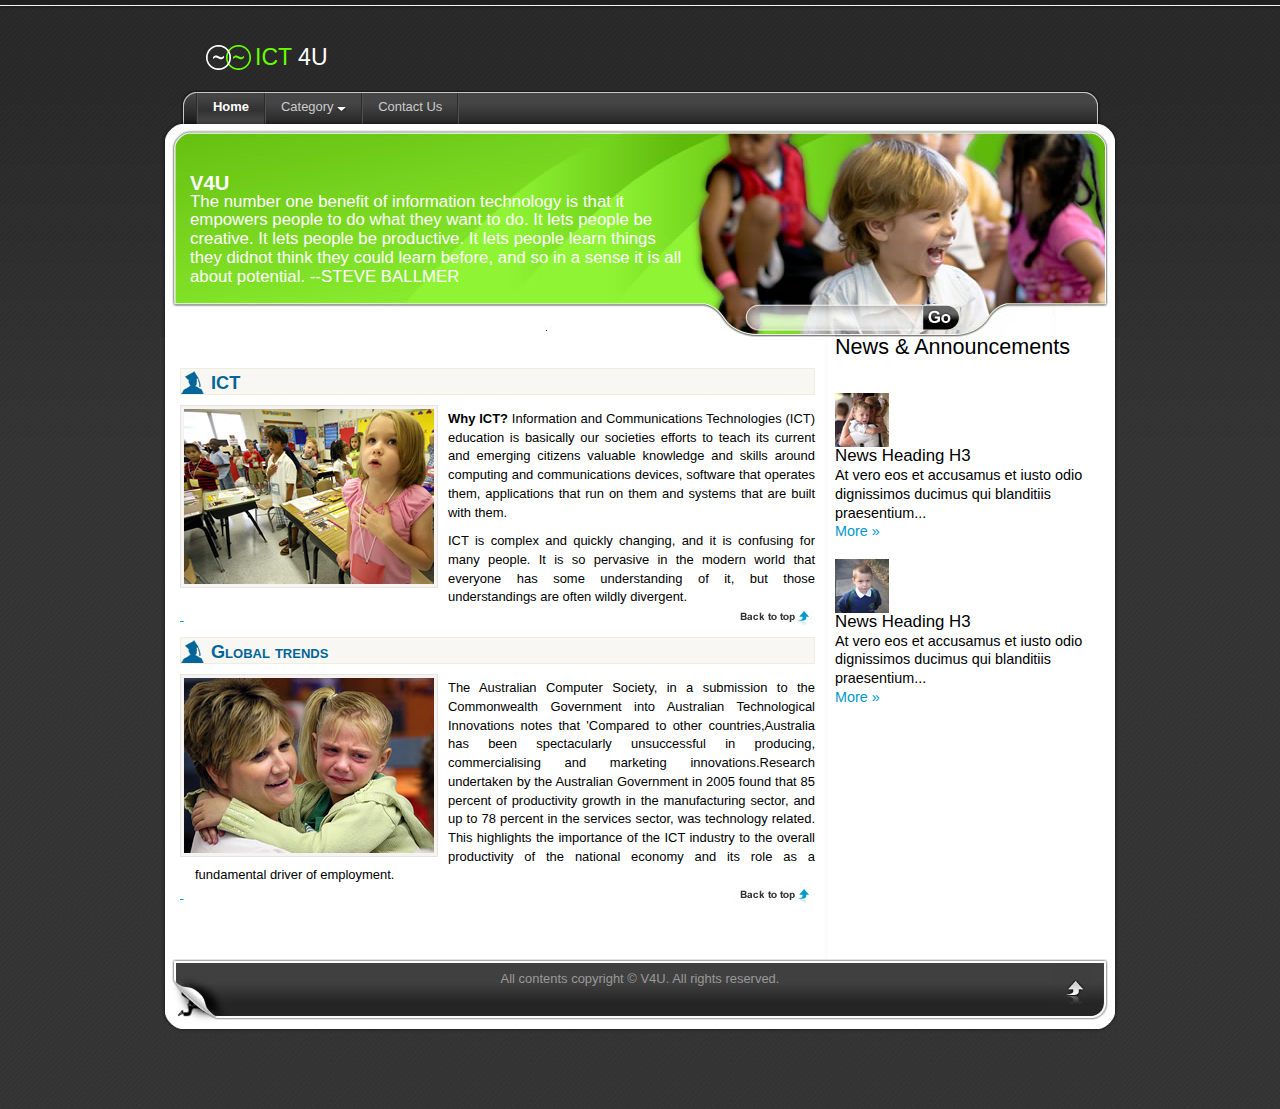
<file: index.html>
<head>
<title>V4U</title>
<meta http-equiv="content-type" content="text/html; charset=UTF-8" />
<link rel="stylesheet" href="css/style.css" type="text/css" />
<script type="text/javascript" src="js/mootools-release-1.11.js"></script>
<script src="js/dropDownMenu.js" type="text/javascript"></script>
<!--[if IE 7]><style>#dropdownMenu li ul ul {margin-left: 100px;}</style><![endif]-->
</head>
<body>
<div id="container">
  <div id="wrapper">
    <div id="top">
      <div class="logo"><a href="#"><span>ICT</span> 4U</a></div>
      
    </div>
    <ul id="nav">
      <li class="left">&nbsp;</li>
      <li><a class="active" href="#">Home</a></li>
      <li> <a href="#">Category <img src="images/nav_bullet.jpg" alt="" /></a>
        <ul>
          <li><a href="Students.html">Students</a></li>
          <li><a href="Parents.html">Parents</a></li>
          <li><a href="Faculty.html">Faculty</a></li>
          <li><a href="Career advisors.html">Career advisors</a></li>
        </ul>
      </li>
      <li><a href="Contact us.html">Contact Us</a></li>
      <li class="sep">&nbsp;</li>
      <li class="right">&nbsp;</li>
    </ul>
    <div id="header">
      <div class="intro">
        <h2>V4U</h2>
        <h3>The number one benefit of information technology is that it empowers people to do what they want to do. It lets people be creative. It lets people be productive. It lets people learn things they didnot think they could learn before, and so in a sense it is all about potential.
--STEVE BALLMER</h3>
        
        <form method="get" id="searchform" action="www.google.com.au">
          <div>
            <input class="searchField" type="text" value="" name="q" />
            <input class="searchSubmit" type="submit" value="" />
            <input type="hidden" name="sitesearch" value="" />
          </div>
        </form>
      </div>
    </div>
    <div id="content">
      <h1>ICT</h1>
      <img class="alignleft" src="images/temp/post1.jpg" >
      <p><b>Why ICT?</b> Information and Communications Technologies (ICT) education is basically our societies efforts to teach its current and emerging citizens valuable knowledge and skills around computing and communications devices, software that operates them, applications that run on them and systems that are built with them.</p>
      <p>ICT is complex and quickly changing, and it is confusing for many people. It is so pervasive in the modern world that everyone has some understanding of it, but those understandings are often wildly divergent.</p>
       <a class="backToTop" href="#">&nbsp;</a>
      <h1>Global trends</h1>
      <img class="alignleft" src="images/temp/post2.jpg" alt="" />
      <p>The Australian Computer Society, in a submission to the Commonwealth Government into Australian Technological Innovations notes that 'Compared to other countries,Australia has been spectacularly unsuccessful in producing, commercialising and marketing innovations.Research undertaken by the Australian Government in 2005 found that 85 percent of productivity growth in the manufacturing sector, and up to 78 percent in the services sector, was technology related. This highlights the importance of the ICT industry to the overall productivity of the national economy and its role as a fundamental driver of employment.</p>
      
      <a class="backToTop" href="#">&nbsp;</a> </div>
    <div >
      <h2>News & Announcements</h2>
      <ul id="news">

      
          <p>

<br />
            </p>
        </li>
        <li> <a href="#"> <img src="images/temp/news2.jpg" alt="" width="54" /> </a>
          <h3>News Heading H3</h3>
          <p>At vero eos et accusamus et iusto odio dignissimos ducimus qui blanditiis praesentium... <br />
            <a href="#">More &raquo;</a></p>
        </li>
        <li> <a href="#"> <img src="images/temp/news3.jpg" alt="" width="54" /> </a>
          <h3>News Heading H3</h3>
          <p>At vero eos et accusamus et iusto odio dignissimos ducimus qui blanditiis praesentium... <br />
            <a href="#">More &raquo;</a></p>
        </li>
      </ul>
       </div>
    <div id="footer">
      <div class="foot_l"><a href="#">&nbsp;</a></div>
      <div class="foot_content">
        <ul>
         </ul>
        <p>All contents copyright &copy; V4U. All rights reserved.</p>
      </div>
      <div class="foot_r">&nbsp;</div>
      <div class="backToTop"> <a class="backToTop" href="#">&nbsp;</a> </div>
      <div class="foot_info">
        </div>
    </div>
  </div>
</div>
</body>
</html>
</file>
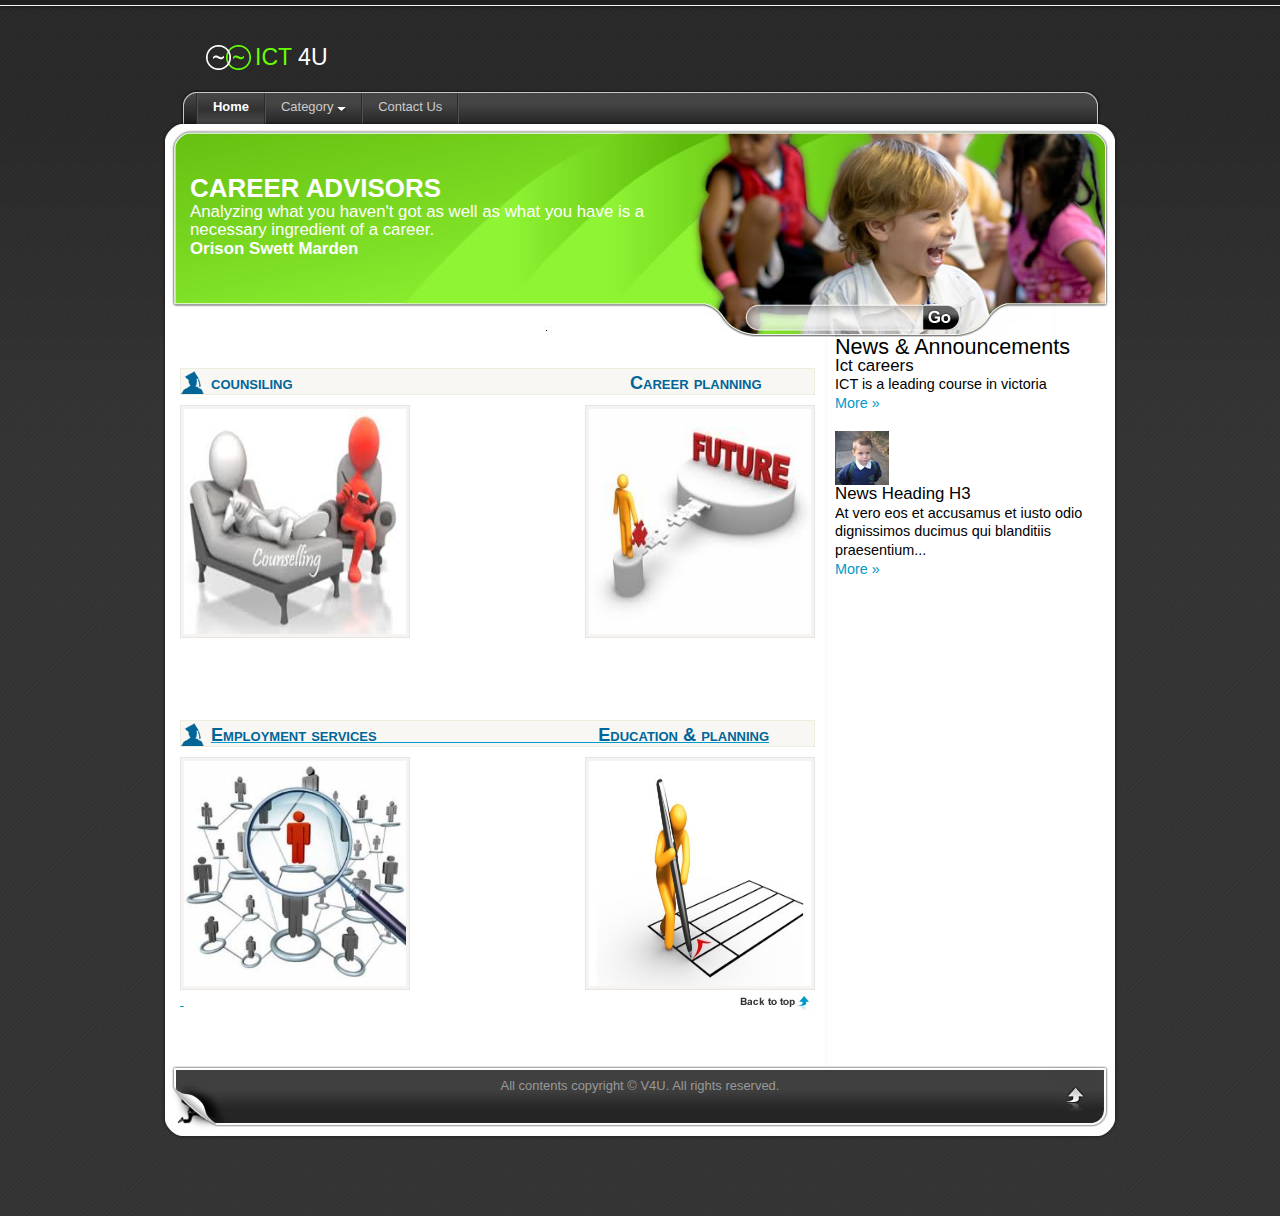
<file: Career advisors.html>
<head>
<title>V4U</title>
<meta http-equiv="content-type" content="text/html; charset=UTF-8" />
<link rel="stylesheet" href="css/style.css" type="text/css" />
<script type="text/javascript" src="js/mootools-release-1.11.js"></script>
<script src="js/dropDownMenu.js" type="text/javascript"></script>
<!--[if IE 7]><style>#dropdownMenu li ul ul {margin-left: 100px;}</style><![endif]-->
</head>
<body>
<div id="container">
  <div id="wrapper">
    <div id="top">
      <div class="logo"><a href="#"><span>ICT</span> 4U</a></div>
      
    </div>
    <ul id="nav">
      <li class="left">&nbsp;</li>
      <li><a class="active" href="index.html">Home</a></li>
      <li> <a href="#">Category <img src="images/nav_bullet.jpg" alt="" /></a>
        <ul>
          <li><a href="Students.html">Students</a></li>
          <li><a href="Parents.html">Parents</a></li>
          <li><a href="Faculty.html">Faculty</a></li>
          <li><a href="Career advisors.html">Career advisors</a></li>
        </ul>
      </li>
      <li><a href="Contact us.html">Contact Us</a></li>
      <li class="sep">&nbsp;</li>
      <li class="right">&nbsp;</li>
    </ul>
    <div id="header">
      <div class="intro">
        <h1>Career Advisors</h1>
        <h3>Analyzing what you haven't got as well as what you have is a necessary ingredient of a career.</h3><h3> 
<b>Orison Swett Marden</b></h3>
        
        <form method="get" id="searchform" action="www.google.com.au">
          <div>
            <input class="searchField" type="text" value="" name="q" />
            <input class="searchSubmit" type="submit" value="" />
            <input type="hidden" name="sitesearch" value="" />
          </div>
        </form>
      </div>
    </div>
    <div id= "content">

      <h1>counsiling&nbsp;&nbsp;&nbsp;&nbsp;&nbsp;&nbsp;&nbsp;&nbsp;&nbsp;&nbsp;&nbsp;&nbsp;&nbsp;&nbsp;&nbsp;&nbsp;&nbsp;&nbsp;&nbsp;&nbsp;&nbsp;&nbsp;&nbsp;&nbsp;&nbsp;&nbsp;&nbsp;&nbsp;&nbsp;&nbsp;&nbsp;&nbsp;&nbsp;&nbsp;&nbsp;&nbsp;&nbsp;&nbsp;&nbsp;&nbsp;&nbsp;&nbsp;&nbsp;&nbsp;&nbsp;&nbsp;&nbsp;&nbsp;&nbsp;&nbsp;&nbsp;&nbsp;&nbsp;&nbsp;&nbsp;&nbsp;&nbsp;&nbsp;&nbsp;&nbsp;&nbsp;&nbsp;&nbsp;&nbsp;&nbsp;&nbsp;&nbsp;Career planning</h1>
      <a href="univesity.html"><img class="alignleft" src="images/counsil.jpg" width="35%" height="25%" />
   <a href="job.html"><img class="alignright" src="images/carrer.jpg" width="35%" height="25%" />
   </div>
<div id= "content">
      <h1>Employment services&nbsp;&nbsp;&nbsp;&nbsp;&nbsp;&nbsp;&nbsp;&nbsp;&nbsp;&nbsp;&nbsp;&nbsp;&nbsp;&nbsp;&nbsp;&nbsp;&nbsp;&nbsp;&nbsp;&nbsp;&nbsp;&nbsp;&nbsp;&nbsp;&nbsp;&nbsp;&nbsp;&nbsp;&nbsp;&nbsp;&nbsp;&nbsp;&nbsp;&nbsp;&nbsp;&nbsp;&nbsp;&nbsp;&nbsp;&nbsp;&nbsp;&nbsp;&nbsp;&nbsp;Education & planning</h1>
      <a href="Scholarships.html"><img class="alignleft" src="images/employ.jpg" width="35%" height="25%"/>
   <a href="links.html"><img class="alignright" src="images/edu.jpg" width="35%" height="25%" />

     <a class="backToTop" href="#">&nbsp;</a> </div>
    <div >
      <h2>News & Announcements</h2>
      <ul id="news">
    <div>
          <h3>Ict careers</h3>
          <p>ICT is a leading course in victoria <br />
            <a href="#">More &raquo;</a></p>
        </div>
        <li> <a href="#"> <img src="images/temp/news3.jpg" alt="" width="54" /> </a>
          <h3>News Heading H3</h3>
          <p>At vero eos et accusamus et iusto odio dignissimos ducimus qui blanditiis praesentium... <br />
            <a href="#">More &raquo;</a></p>
        </li>
      </ul>
       </div>
    <div id="footer">
      <div class="foot_l"><a href="#">&nbsp;</a></div>
      <div class="foot_content">
        <ul>
         </ul>
        <p>All contents copyright &copy; V4U. All rights reserved.</p>
      </div>
      <div class="foot_r">&nbsp;</div>
      <div class="backToTop"> <a class="backToTop" href="#">&nbsp;</a> </div>
      <div class="foot_info">
        </div>
    </div>
  </div>
</div>
</body>
</html>
</file>
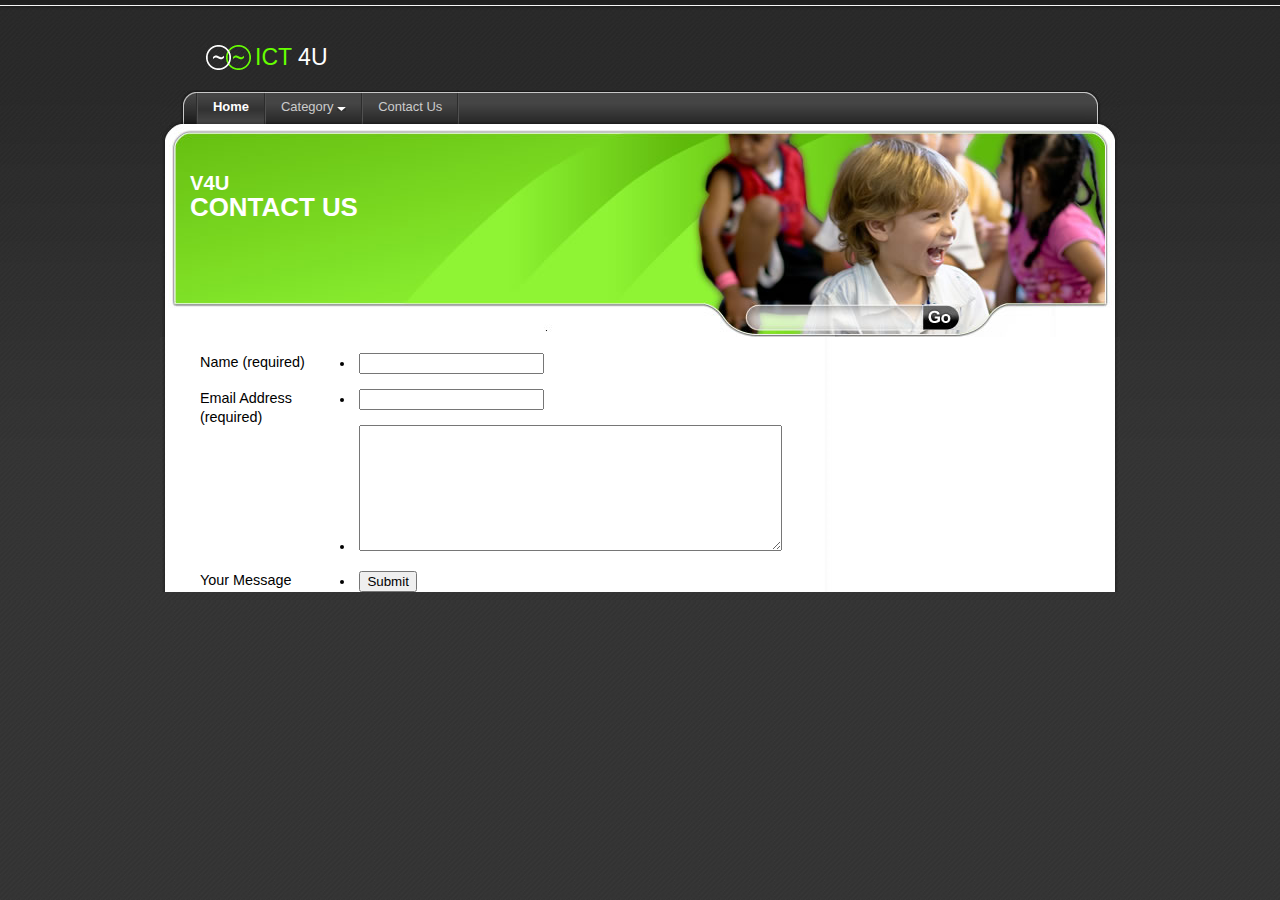
<file: Contact us.html>
<head>
<title>V4U</title>
<meta http-equiv="content-type" content="text/html; charset=UTF-8" />
<link rel="stylesheet" href="css/style.css" type="text/css" />
<script type="text/javascript" src="js/mootools-release-1.11.js"></script>
<script src="js/dropDownMenu.js" type="text/javascript"></script>
<!--[if IE 7]><style>#dropdownMenu li ul ul {margin-left: 100px;}</style><![endif]-->
</head>

<body>
<div id="container">
  <div id="wrapper">
    <div id="top">
      <div class="logo"><a href="#"><span>ICT</span> 4U</a></div>
      
    </div>
    <ul id="nav">
      <li class="left">&nbsp;</li>
      <li><a class="active" href="index.html">Home</a></li>
      <li> <a href="#">Category <img src="images/nav_bullet.jpg" alt="" /></a>
        <ul>
          <li><a href="Students.html">Students</a></li>
          <li><a href="Parents.html">Parents</a></li>
          <li><a href="Faculty.html">Faculty</a></li>
          <li><a href="Career advisors.html">Career advisors</a></li>
        </ul>
      </li>
      <li><a href="Contact us.html">Contact Us</a></li>
      <li class="sep">&nbsp;</li>
      <li class="right">&nbsp;</li>
    </ul>
    <div id="header">
      <div class="intro">
        <h2>V4U</h2>
        <h1>Contact us</h1>
        
        <form method="get" id="searchform" action="#">
          <div>
            <input class="searchField" type="text" value="" name="q" />
            <input class="searchSubmit" type="submit" value="" />
            <input type="hidden" name="sitesearch" value="" />
          </div>
        </form>
      </div>
    </div>
              
        <div class="contact us">
          <div class="clr"></div>
          <form action="#" method="post" id="sendemail">
            
              <li>
                <label for="name">Name (required)</label>
                <input id="name" name="name" class="text">
              </li>
              <li>
                <label for="email">Email Address (required)</label>
                <input id="email" name="email" class="text">
              </li>
              <li>
                <label for="message">Your Message</label>
                <textarea id="message" name="message" rows="8" cols="50"></textarea>
              </li>
              <li>
                <input type="submit" value="Submit">
<div class="clr"></div>
              </li>
            
          </form>
        </div>
      </div>
</file>
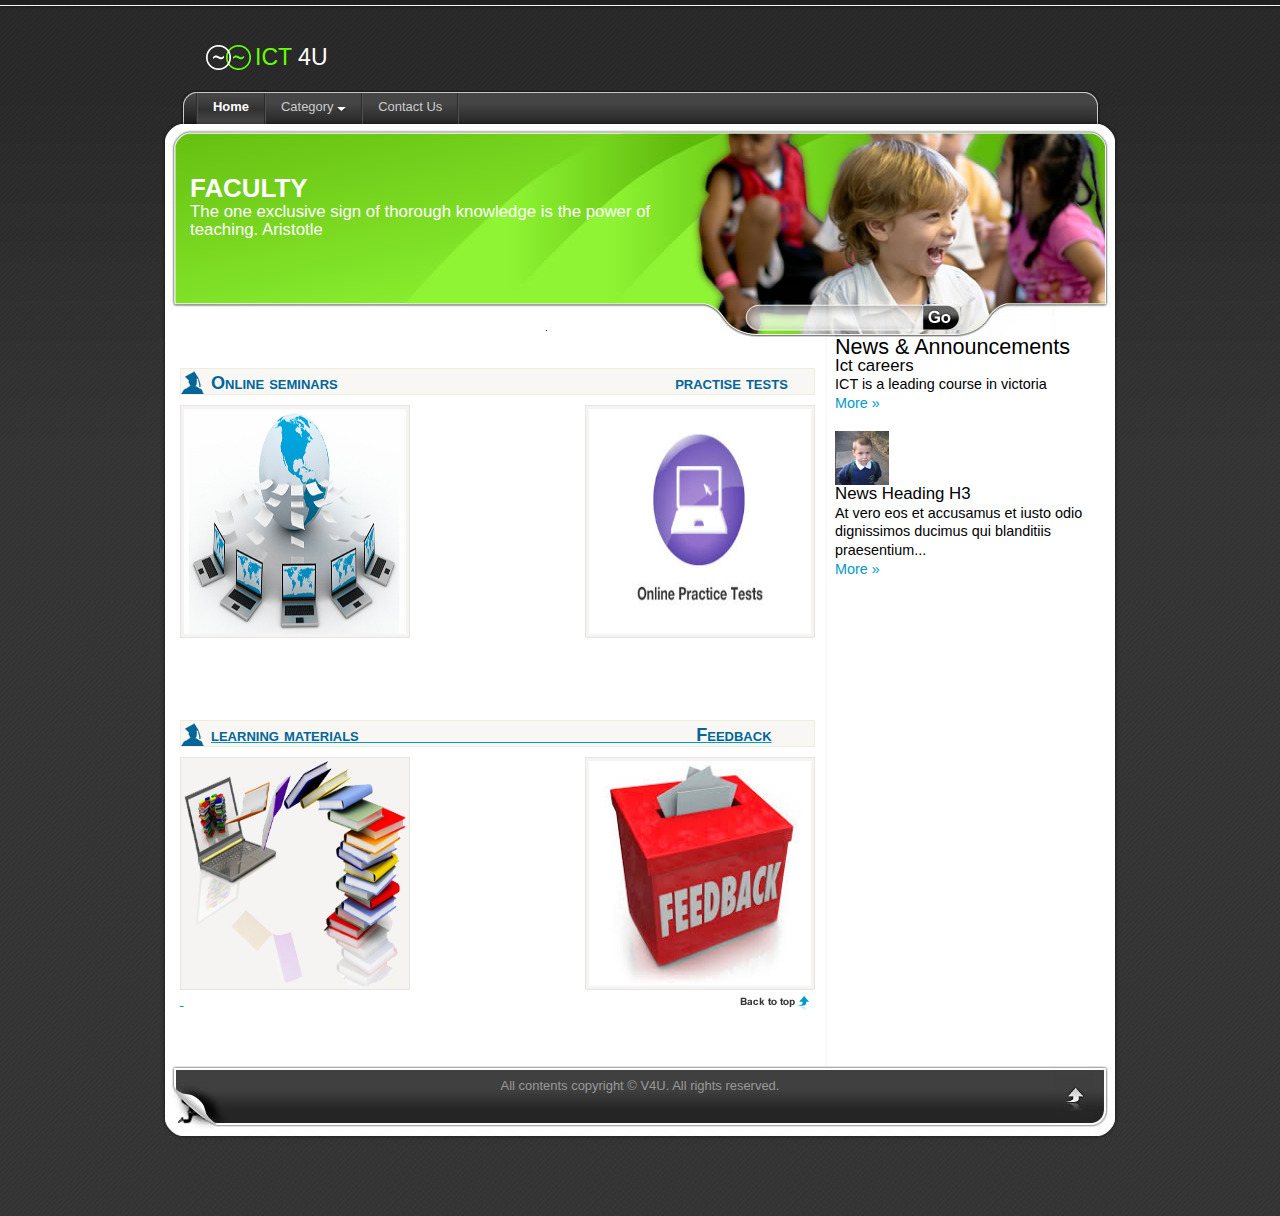
<file: Faculty.html>
<head>
<title>V4U</title>
<meta http-equiv="content-type" content="text/html; charset=UTF-8" />
<link rel="stylesheet" href="css/style.css" type="text/css" />
<script type="text/javascript" src="js/mootools-release-1.11.js"></script>
<script src="js/dropDownMenu.js" type="text/javascript"></script>
<!--[if IE 7]><style>#dropdownMenu li ul ul {margin-left: 100px;}</style><![endif]-->
</head>
<body>
<div id="container">
  <div id="wrapper">
    <div id="top">
      <div class="logo"><a href="#"><span>ICT</span> 4U</a></div>
      
    </div>
    <ul id="nav">
      <li class="left">&nbsp;</li>
      <li><a class="active" href="index.html">Home</a></li>
      <li> <a href="#">Category <img src="images/nav_bullet.jpg" alt="" /></a>
        <ul>
          <li><a href="Students.html">Students</a></li>
          <li><a href="Parents.html">Parents</a></li>
          <li><a href="Faculty.html">Faculty</a></li>
          <li><a href="Career advisors.html">Career advisors</a></li>
        </ul>
      </li>
      <li><a href="Contact us.html">Contact Us</a></li>
      <li class="sep">&nbsp;</li>
      <li class="right">&nbsp;</li>
    </ul>
    <div id="header">
      <div class="intro">
        <h1>Faculty</h1>
        <h3>The one exclusive sign of thorough knowledge is the power of teaching.
Aristotle

</h3>      
        <form method="get" id="searchform" action="www.google.com.au">
          <div>
            <input class="searchField" type="text" value="" name="q" />
            <input class="searchSubmit" type="submit" value="" />
            <input type="hidden" name="sitesearch" value="" />
          </div>
        </form>
      </div>
    </div>
    <div id= "content">

      <h1>Online seminars&nbsp;&nbsp;&nbsp;&nbsp;&nbsp;&nbsp;&nbsp;&nbsp;&nbsp;&nbsp;&nbsp;&nbsp;&nbsp;&nbsp;&nbsp;&nbsp;&nbsp;&nbsp;&nbsp;&nbsp;&nbsp;&nbsp;&nbsp;&nbsp;&nbsp;&nbsp;&nbsp;&nbsp;&nbsp;&nbsp;&nbsp;&nbsp;&nbsp;&nbsp;&nbsp;&nbsp;&nbsp;&nbsp;&nbsp;&nbsp;&nbsp;&nbsp;&nbsp;&nbsp;&nbsp;&nbsp;&nbsp;&nbsp;&nbsp;&nbsp;&nbsp;&nbsp;&nbsp;&nbsp;&nbsp;&nbsp;&nbsp;&nbsp;&nbsp;&nbsp;&nbsp;&nbsp;&nbsp;&nbsp;&nbsp;&nbsp;&nbsp;practise tests</h1>
      <a href="univesity.html"><img class="alignleft" src="images/seminar.png" width="35%" height="25%" />
   <a href="job.html"><img class="alignright" src="images/practise.jpg" width="35%" height="25%" />
   </div>
<div id= "content">
      <h1>learning materials&nbsp;&nbsp;&nbsp;&nbsp;&nbsp;&nbsp;&nbsp;&nbsp;&nbsp;&nbsp;&nbsp;&nbsp;&nbsp;&nbsp;&nbsp;&nbsp;&nbsp;&nbsp;&nbsp;&nbsp;&nbsp;&nbsp;&nbsp;&nbsp;&nbsp;&nbsp;&nbsp;&nbsp;&nbsp;&nbsp;&nbsp;&nbsp;&nbsp;&nbsp;&nbsp;&nbsp;&nbsp;&nbsp;&nbsp;&nbsp;&nbsp;&nbsp;&nbsp;&nbsp;&nbsp;&nbsp;&nbsp;&nbsp;&nbsp;&nbsp;&nbsp;&nbsp;&nbsp;&nbsp;&nbsp;&nbsp;&nbsp;&nbsp;&nbsp;&nbsp;&nbsp;&nbsp;&nbsp;&nbsp;&nbsp;&nbsp;&nbsp;Feedback</h1>
      <a href="Scholarships.html"><img class="alignleft" src="images/learn.png" width="35%" height="25%"/>
   <a href="links.html"><img class="alignright" src="images/feedback.jpg" width="35%" height="25%" />

     <a class="backToTop" href="#">&nbsp;</a> </div>
    <div >
      <h2>News & Announcements</h2>
      <ul id="news">
    <div>
          <h3>Ict careers</h3>
          <p>ICT is a leading course in victoria <br />
            <a href="#">More &raquo;</a></p>
        </div>
        <li> <a href="#"> <img src="images/temp/news3.jpg" alt="" width="54" /> </a>
          <h3>News Heading H3</h3>
          <p>At vero eos et accusamus et iusto odio dignissimos ducimus qui blanditiis praesentium... <br />
            <a href="#">More &raquo;</a></p>
        </li>
      </ul>
       </div>
    <div id="footer">
      <div class="foot_l"><a href="#">&nbsp;</a></div>
      <div class="foot_content">
        <ul>
         </ul>
        <p>All contents copyright &copy; V4U. All rights reserved.</p>
      </div>
      <div class="foot_r">&nbsp;</div>
      <div class="backToTop"> <a class="backToTop" href="#">&nbsp;</a> </div>
      <div class="foot_info">
        </div>
    </div>
  </div>
</div>
</body>
</html>
</file>
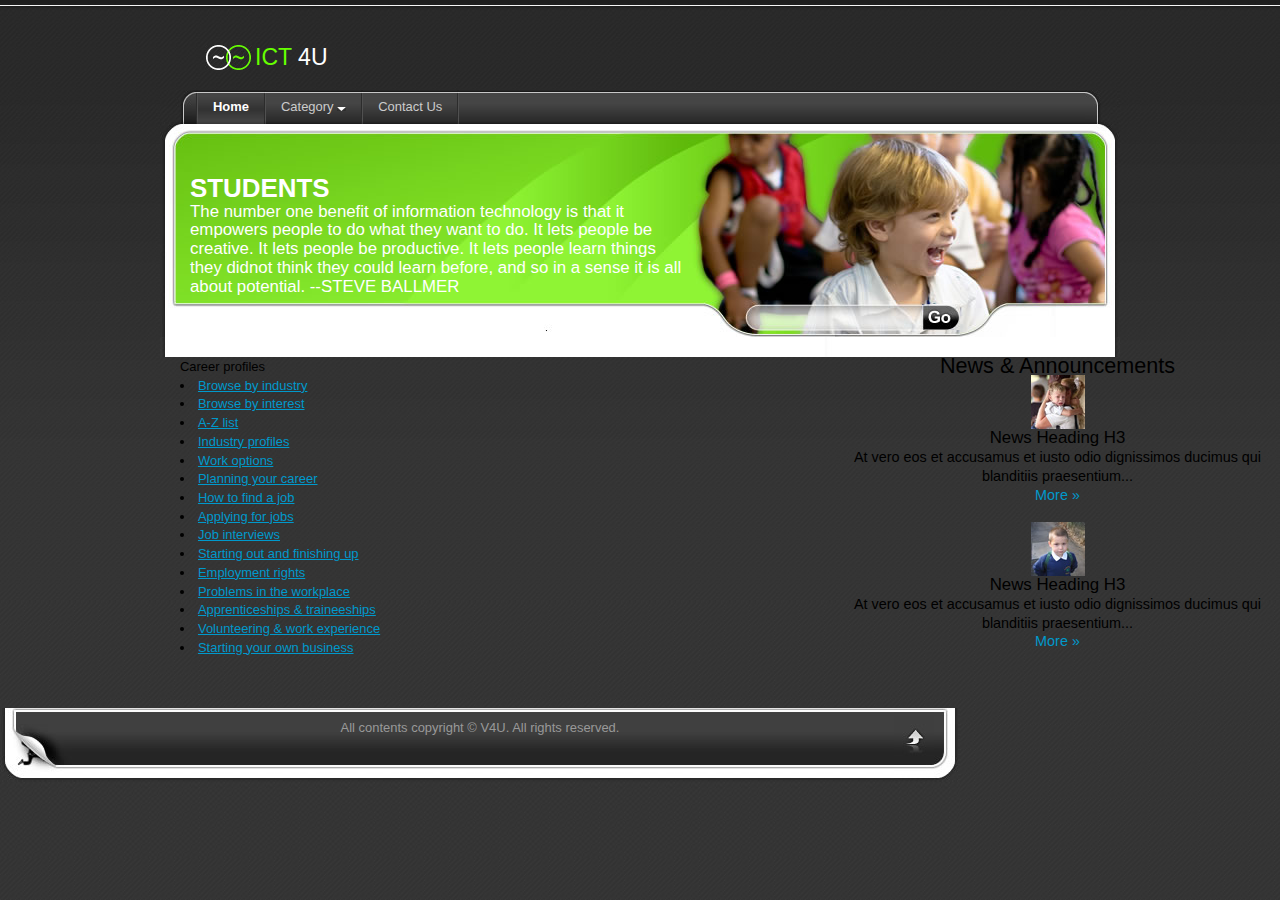
<file: jobsinterships.html>
<head>
<title>V4U</title>
<meta http-equiv="content-type" content="text/html; charset=UTF-8" />
<link rel="stylesheet" href="css/style.css" type="text/css" />
<script type="text/javascript" src="js/mootools-release-1.11.js"></script>
<script src="js/dropDownMenu.js" type="text/javascript"></script>
<!--[if IE 7]><style>#dropdownMenu li ul ul {margin-left: 100px;}</style><![endif]-->
</head>
<body>
<div id="container">
  <div id="wrapper">
    <div id="top">
      <div class="logo"><a href="#"><span>ICT</span> 4U</a></div>
      
    </div>
    <ul id="nav">
      <li class="left">&nbsp;</li>
      <li><a class="active" href="index.html">Home</a></li>
      <li> <a href="#">Category <img src="images/nav_bullet.jpg" alt="" /></a>
        <ul>
          <li><a href="Students.html">Students</a></li>
          <li><a href="Parents.html">Parents</a></li>
          <li><a href="Faculty.html">Faculty</a></li>
          <li><a href="Career advisors.html">Career advisors</a></li>
        </ul>
      </li>
      <li><a href="Contact us.html">Contact Us</a></li>
      <li class="sep">&nbsp;</li>
      <li class="right">&nbsp;</li>
    </ul>
    <div id="header">
      <div class="intro">
        <h1>Students</h1>
        <h3>The number one benefit of information technology is that it empowers people to do what they want to do. It lets people be creative. It lets people be productive. It lets people learn things they didnot think they could learn before, and so in a sense it is all about potential.
--STEVE BALLMER</h3>
        
        <form method="get" id="searchform" action="www.google.com.au">
          <div>
            <input class="searchField" type="text" value="" name="q" />
            <input class="searchSubmit" type="submit" value="" />
            <input type="hidden" name="sitesearch" value="" />
          </div>
        </form>
      </div>
    </div>


<div id="content">
        Career profiles
 
        <li>
            <a href="http://www.youthcentral.vic.gov.au/Jobs+%26+Careers/Career+profiles/Browse+by+industry/">Browse by industry</a>
        </li>
        <li>
            <a href="http://www.youthcentral.vic.gov.au/Jobs+%26+Careers/Career+profiles/Browse+by+interest/">Browse by interest</a>
        </li>
        <li>
            <a href="http://www.youthcentral.vic.gov.au/Jobs+%26+Careers/Career+profiles/A-Z+list/">A-Z list</a>
        </li>

    <li>
        <a href="http://www.youthcentral.vic.gov.au/Jobs+%26+Careers/Industry+profiles/">Industry profiles</a>
    </li>
    <li>
        <a href="http://www.youthcentral.vic.gov.au/Jobs+%26+Careers/Work+options/">Work options</a>
    </li>
    <li>
        <a href="http://www.youthcentral.vic.gov.au/Jobs+%26+Careers/Planning+your+career/">Planning your career</a>
    </li>
    <li>
        <a href="http://www.youthcentral.vic.gov.au/Jobs+%26+Careers/How+to+find+a+job/">How to find a job</a>
    </li>
    <li>
        <a href="http://www.youthcentral.vic.gov.au/Jobs+%26+Careers/Applying+for+jobs/">Applying for jobs</a>
    </li>
    <li>
        <a href="http://www.youthcentral.vic.gov.au/Jobs+%26+Careers/Job+interviews/">Job interviews</a>
    </li>
    <li>
        <a href="http://www.youthcentral.vic.gov.au/Jobs+%26+Careers/Starting+out+and+finishing+up/">Starting out and finishing up</a>
    </li>
    <li>
        <a href="http://www.youthcentral.vic.gov.au/Jobs+%26+Careers/Employment+rights/">Employment rights</a>
    </li>
    <li>
        <a href="http://www.youthcentral.vic.gov.au/Jobs+%26+Careers/Problems+in+the+workplace/">Problems in the workplace</a>
    </li>
    <li>
        <a href="http://www.youthcentral.vic.gov.au/Jobs+%26+Careers/Apprenticeships+%26+traineeships/">Apprenticeships &amp; traineeships</a>
    </li>
    <li>
        <a href="http://www.youthcentral.vic.gov.au/Jobs+%26+Careers/Volunteering+%26+work+experience/">Volunteering &amp; work experience</a>
    </li>
    <li>
        <a href="http://www.youthcentral.vic.gov.au/Jobs+%26+Careers/Starting+your+own+business/">Starting your own business</a>
    </li>
</div>
     <a class="backToTop" href="#">&nbsp;</a> </div>
    
     
<h2>News & Announcements</h2>
      <ul id="news">

      
       </li>
        <li> <a href="#"> <img src="images/temp/news2.jpg" alt="" width="54" /> </a>
          <h3>News Heading H3</h3>
          <p>At vero eos et accusamus et iusto odio dignissimos ducimus qui blanditiis praesentium... <br />
            <a href="#">More &raquo;</a></p>
        </li>
        <li> <a href="#"> <img src="images/temp/news3.jpg" alt="" width="54" /> </a>
          <h3>News Heading H3</h3>
          <p>At vero eos et accusamus et iusto odio dignissimos ducimus qui blanditiis praesentium... <br />
            <a href="#">More &raquo;</a></p>
        </li>
      </ul>
       
    <div id="footer">
      <div class="foot_l"><a href="#">&nbsp;</a></div>
      <div class="foot_content">
        <ul>
         </ul>
        <p>All contents copyright &copy; V4U. All rights reserved.</p>
      </div>
      <div class="foot_r">&nbsp;</div>
      <div class="backToTop"> <a class="backToTop" href="#">&nbsp;</a> </div>
      <div class="foot_info">
        </div>
</div>

</body>
</file>
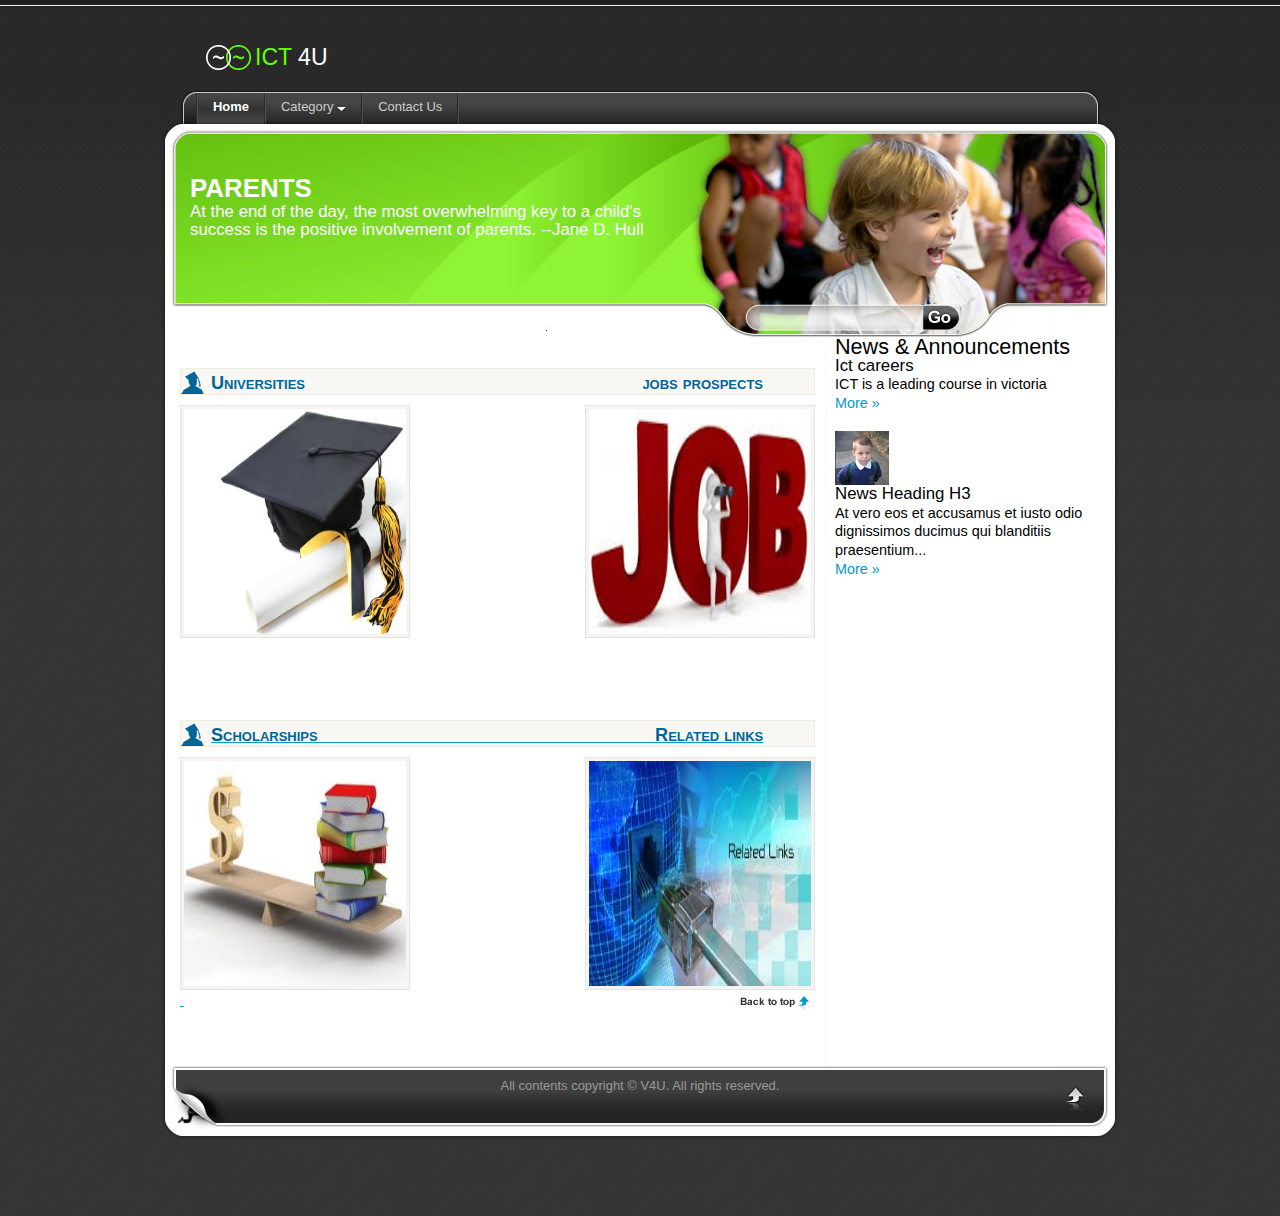
<file: parents.html>
<head>
<title>V4U</title>
<meta http-equiv="content-type" content="text/html; charset=UTF-8" />
<link rel="stylesheet" href="css/style.css" type="text/css" />
<script type="text/javascript" src="js/mootools-release-1.11.js"></script>
<script src="js/dropDownMenu.js" type="text/javascript"></script>
<!--[if IE 7]><style>#dropdownMenu li ul ul {margin-left: 100px;}</style><![endif]-->
</head>
<body>
<div id="container">
  <div id="wrapper">
    <div id="top">
      <div class="logo"><a href="#"><span>ICT</span> 4U</a></div>
      
    </div>
    <ul id="nav">
      <li class="left">&nbsp;</li>
      <li><a class="active" href="index.html">Home</a></li>
      <li> <a href="#">Category <img src="images/nav_bullet.jpg" alt="" /></a>
        <ul>
          <li><a href="Students.html">Students</a></li>
          <li><a href="Parents.html">Parents</a></li>
          <li><a href="Faculty.html">Faculty</a></li>
          <li><a href="Career advisors.html">Career advisors</a></li>
        </ul>
      </li>
      <li><a href="Contact us.html">Contact Us</a></li>
      <li class="sep">&nbsp;</li>
      <li class="right">&nbsp;</li>
    </ul>
    <div id="header">
      <div class="intro">
        <h1>Parents</h1>
        <h3>At the end of the day, the most overwhelming key to a child's success is the positive involvement of parents.

--Jane D. Hull
</h3>

        
        <form method="get" id="searchform" action="www.google.com.au">
          <div>
            <input class="searchField" type="text" value="" name="q" />
            <input class="searchSubmit" type="submit" value="" />
            <input type="hidden" name="sitesearch" value="" />
          </div>
        </form>
      </div>
    </div>
    <div id= "content">

      <h1>Universities&nbsp;&nbsp;&nbsp;&nbsp;&nbsp;&nbsp;&nbsp;&nbsp;&nbsp;&nbsp;&nbsp;&nbsp;&nbsp;&nbsp;&nbsp;&nbsp;&nbsp;&nbsp;&nbsp;&nbsp;&nbsp;&nbsp;&nbsp;&nbsp;&nbsp;&nbsp;&nbsp;&nbsp;&nbsp;&nbsp;&nbsp;&nbsp;&nbsp;&nbsp;&nbsp;&nbsp;&nbsp;&nbsp;&nbsp;&nbsp;&nbsp;&nbsp;&nbsp;&nbsp;&nbsp;&nbsp;&nbsp;&nbsp;&nbsp;&nbsp;&nbsp;&nbsp;&nbsp;&nbsp;&nbsp;&nbsp;&nbsp;&nbsp;&nbsp;&nbsp;&nbsp;&nbsp;&nbsp;&nbsp;&nbsp;&nbsp;&nbsp;jobs prospects</h1>
      <a href="univesity.html"><img class="alignleft" src="images/sch.jpg" width="35%" height="25%" />
   <a href="job.html"><img class="alignright" src="images/jobs.jpg" width="35%" height="25%" />
   </div>
<div id= "content">
      <h1>Scholarships&nbsp;&nbsp;&nbsp;&nbsp;&nbsp;&nbsp;&nbsp;&nbsp;&nbsp;&nbsp;&nbsp;&nbsp;&nbsp;&nbsp;&nbsp;&nbsp;&nbsp;&nbsp;&nbsp;&nbsp;&nbsp;&nbsp;&nbsp;&nbsp;&nbsp;&nbsp;&nbsp;&nbsp;&nbsp;&nbsp;&nbsp;&nbsp;&nbsp;&nbsp;&nbsp;&nbsp;&nbsp;&nbsp;&nbsp;&nbsp;&nbsp;&nbsp;&nbsp;&nbsp;&nbsp;&nbsp;&nbsp;&nbsp;&nbsp;&nbsp;&nbsp;&nbsp;&nbsp;&nbsp;&nbsp;&nbsp;&nbsp;&nbsp;&nbsp;&nbsp;&nbsp;&nbsp;&nbsp;&nbsp;&nbsp;&nbsp;&nbsp;Related links</h1>
      <a href="Scholarships.html"><img class="alignleft" src="images/scholarships.jpg" width="35%" height="25%"/>
   <a href="links.html"><img class="alignright" src="images/rlinks.jpg" width="35%" height="25%" />

     <a class="backToTop" href="#">&nbsp;</a> </div>
    <div >
      <h2>News & Announcements</h2>
      <ul id="news">
    <div>
          <h3>Ict careers</h3>
          <p>ICT is a leading course in victoria <br />
            <a href="#">More &raquo;</a></p>
        </div>
        <li> <a href="#"> <img src="images/temp/news3.jpg" alt="" width="54" /> </a>
          <h3>News Heading H3</h3>
          <p>At vero eos et accusamus et iusto odio dignissimos ducimus qui blanditiis praesentium... <br />
            <a href="#">More &raquo;</a></p>
        </li>
      </ul>
       </div>
    <div id="footer">
      <div class="foot_l"><a href="#">&nbsp;</a></div>
      <div class="foot_content">
        <ul>
         </ul>
        <p>All contents copyright &copy; V4U. All rights reserved.</p>
      </div>
      <div class="foot_r">&nbsp;</div>
      <div class="backToTop"> <a class="backToTop" href="#">&nbsp;</a> </div>
      <div class="foot_info">
        </div>
    </div>
  </div>
</div>
</body>
</html>
</file>
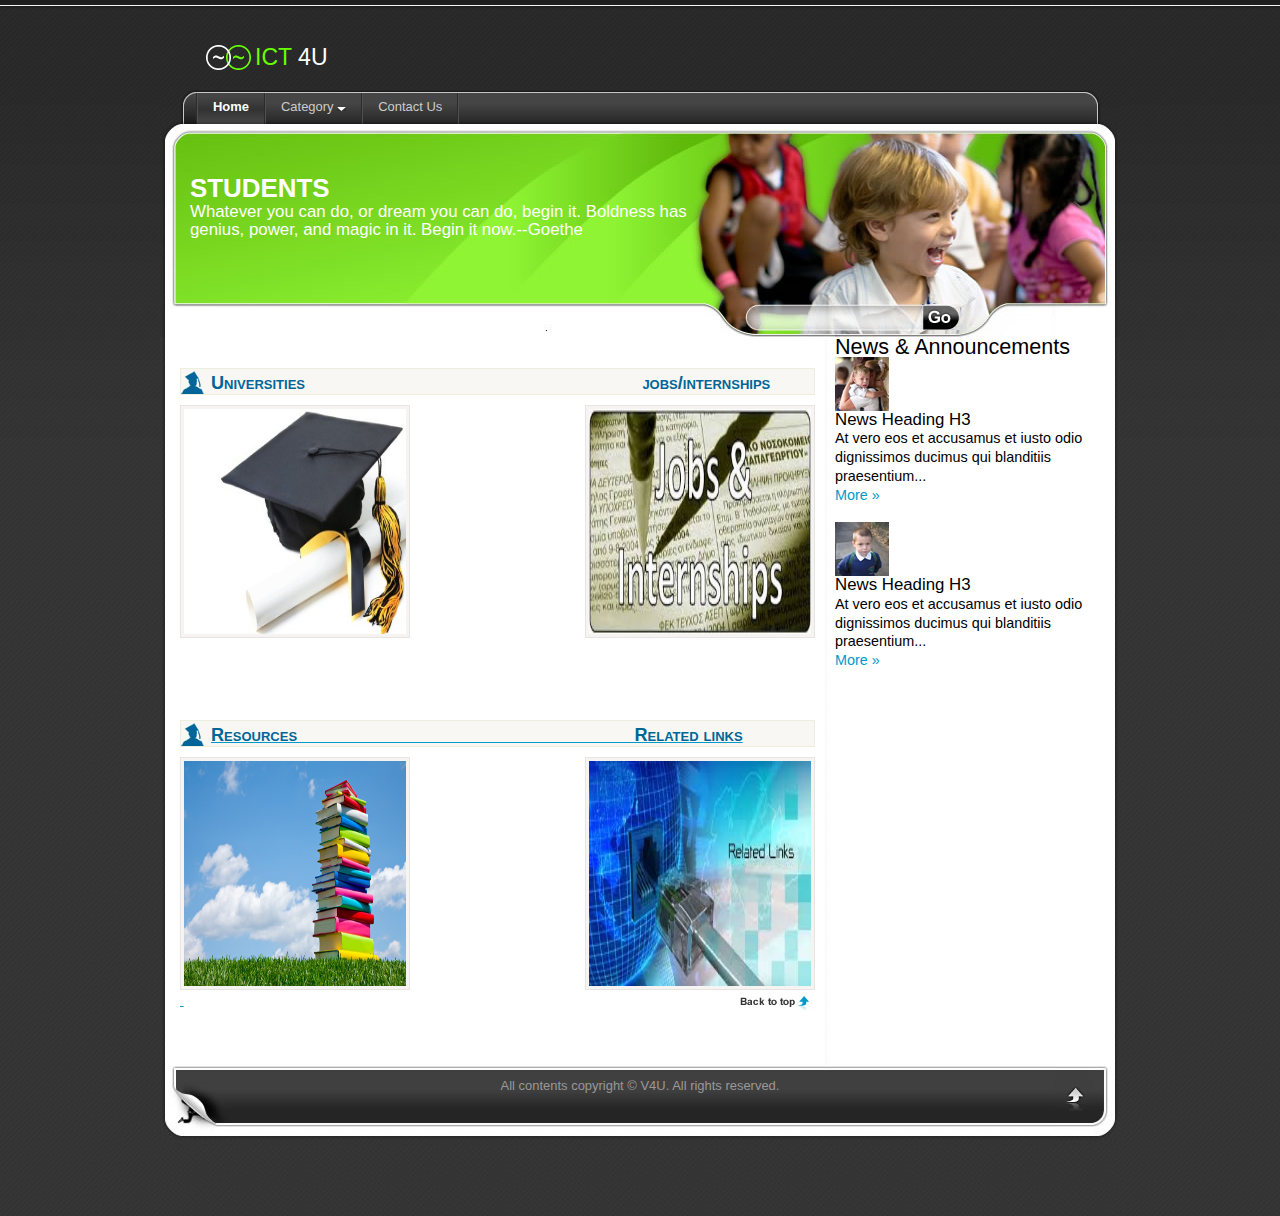
<file: Students.html>
<head>
<title>V4U</title>
<meta http-equiv="content-type" content="text/html; charset=UTF-8" />
<link rel="stylesheet" href="css/style.css" type="text/css" />
<script type="text/javascript" src="js/mootools-release-1.11.js"></script>
<script src="js/dropDownMenu.js" type="text/javascript"></script>
<!--[if IE 7]><style>#dropdownMenu li ul ul {margin-left: 100px;}</style><![endif]-->
</head>
<body>
<div id="container">
  <div id="wrapper">
    <div id="top">
      <div class="logo"><a href="#"><span>ICT</span> 4U</a></div>
      
    </div>
    <ul id="nav">
      <li class="left">&nbsp;</li>
      <li><a class="active" href="index.html">Home</a></li>
      <li> <a href="#">Category <img src="images/nav_bullet.jpg" alt="" /></a>
        <ul>
          <li><a href="Students.html">Students</a></li>
          <li><a href="Parents.html">Parents</a></li>
          <li><a href="Faculty.html">Faculty</a></li>
          <li><a href="Career advisors.html">Career advisors</a></li>
        </ul>
      </li>
      <li><a href="Contact us.html">Contact Us</a></li>
      <li class="sep">&nbsp;</li>
      <li class="right">&nbsp;</li>
    </ul>
    <div id="header">
      <div class="intro">
        <h1>Students</h1>
        <h3>Whatever you can do, or dream you can do, begin it. Boldness has genius, power, and magic in it. Begin it now.--Goethe</h3>
        <form method="get" id="searchform" action="www.google.com.au">
          <div>
            <input class="searchField" type="text" value="" name="q" />
            <input class="searchSubmit" type="submit" value="" />
            <input type="hidden" name="sitesearch" value="" />
          </div>
        </form>
      </div>
    </div>
    <div id= "content">

      <h1>Universities&nbsp;&nbsp;&nbsp;&nbsp;&nbsp;&nbsp;&nbsp;&nbsp;&nbsp;&nbsp;&nbsp;&nbsp;&nbsp;&nbsp;&nbsp;&nbsp;&nbsp;&nbsp;&nbsp;&nbsp;&nbsp;&nbsp;&nbsp;&nbsp;&nbsp;&nbsp;&nbsp;&nbsp;&nbsp;&nbsp;&nbsp;&nbsp;&nbsp;&nbsp;&nbsp;&nbsp;&nbsp;&nbsp;&nbsp;&nbsp;&nbsp;&nbsp;&nbsp;&nbsp;&nbsp;&nbsp;&nbsp;&nbsp;&nbsp;&nbsp;&nbsp;&nbsp;&nbsp;&nbsp;&nbsp;&nbsp;&nbsp;&nbsp;&nbsp;&nbsp;&nbsp;&nbsp;&nbsp;&nbsp;&nbsp;&nbsp;&nbsp;jobs/internships</h1>
      <a href="univesity.html"><img class="alignleft" src="images/sch.jpg" width="35%" height="25%"" />
   <a href="jobsinterships.html"><img class="alignright" src="images/jint.jpg" width="35%" height="25%"" />
   </div>
<div id= "content">
      <h1>Resources&nbsp;&nbsp;&nbsp;&nbsp;&nbsp;&nbsp;&nbsp;&nbsp;&nbsp;&nbsp;&nbsp;&nbsp;&nbsp;&nbsp;&nbsp;&nbsp;&nbsp;&nbsp;&nbsp;&nbsp;&nbsp;&nbsp;&nbsp;&nbsp;&nbsp;&nbsp;&nbsp;&nbsp;&nbsp;&nbsp;&nbsp;&nbsp;&nbsp;&nbsp;&nbsp;&nbsp;&nbsp;&nbsp;&nbsp;&nbsp;&nbsp;&nbsp;&nbsp;&nbsp;&nbsp;&nbsp;&nbsp;&nbsp;&nbsp;&nbsp;&nbsp;&nbsp;&nbsp;&nbsp;&nbsp;&nbsp;&nbsp;&nbsp;&nbsp;&nbsp;&nbsp;&nbsp;&nbsp;&nbsp;&nbsp;&nbsp;&nbsp;Related links</h1>
      <a href="Resources.html"><img class="alignleft" src="images/res.jpg" width="35%" height="25%"" />
   <a href="links.html"><img class="alignright" src="images/rlinks.jpg" width="35%" height="25%"" />

     <a class="backToTop" href="#">&nbsp;</a> </div>
    <div >
      <h2>News & Announcements</h2>
      <ul id="news">
        <li> <a href="#"> <img src="images/temp/news2.jpg"  width="54" /> </a>
          <h3>News Heading H3</h3>
          <p>At vero eos et accusamus et iusto odio dignissimos ducimus qui blanditiis praesentium... <br />
            <a href="#">More &raquo;</a></p>
        </li>
        <li> <a href="#"> <img src="images/temp/news3.jpg" alt="" width="54" /> </a>
          <h3>News Heading H3</h3>
          <p>At vero eos et accusamus et iusto odio dignissimos ducimus qui blanditiis praesentium... <br />
            <a href="#">More &raquo;</a></p>
        </li>
      </ul>
       </div>
    <div id="footer">
      <div class="foot_l"><a href="#">&nbsp;</a></div>
      <div class="foot_content">
        <ul>
         </ul>
        <p>All contents copyright &copy; V4U. All rights reserved.</p>
      </div>
      <div class="foot_r">&nbsp;</div>
      <div class="backToTop"> <a class="backToTop" href="#">&nbsp;</a> </div>
      <div class="foot_info">
        </div>
    </div>
  </div>
</div>
</body>
</html>
</file>
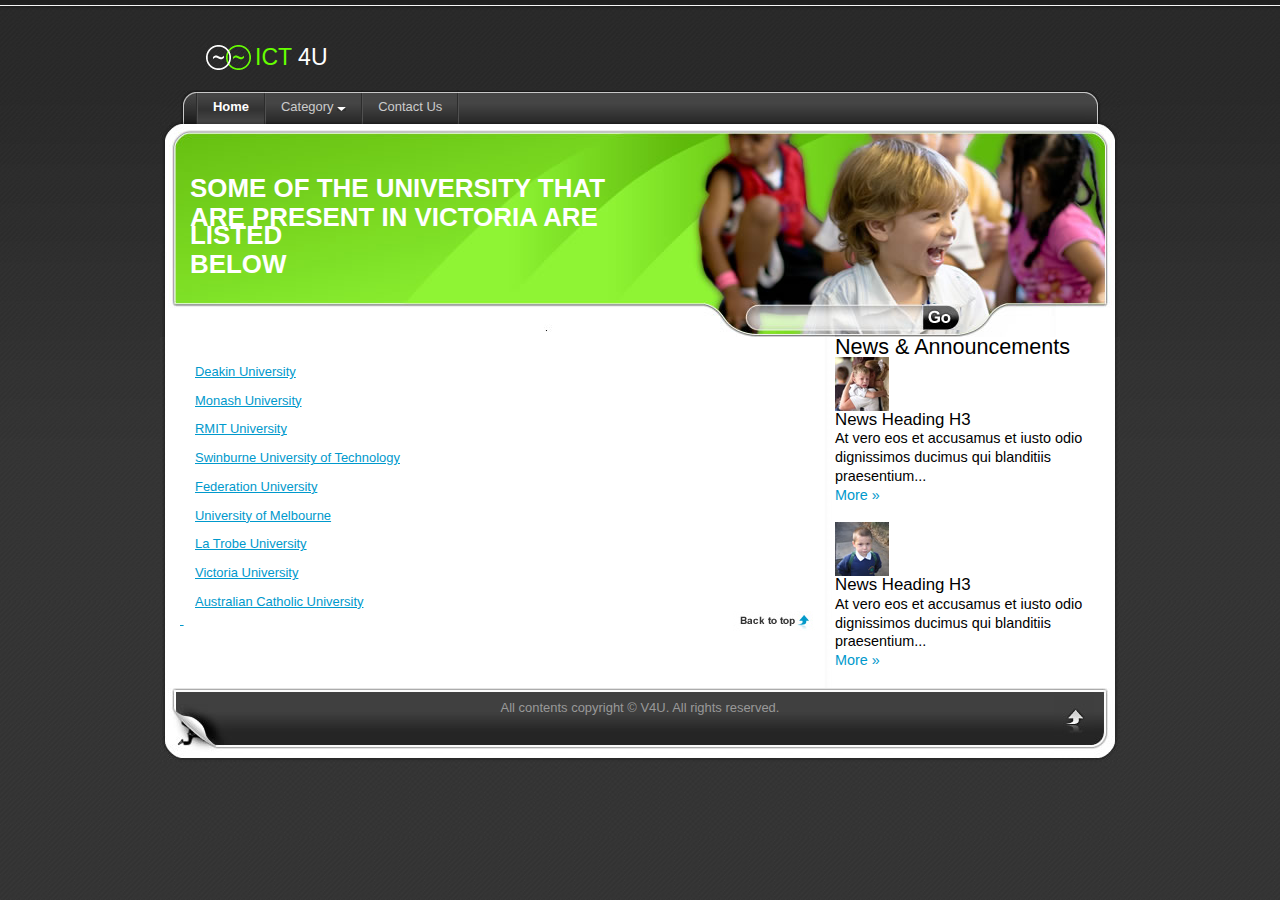
<file: univesity.html>
<head>
<title>V4U</title>
<meta http-equiv="content-type" content="text/html; charset=UTF-8" />
<link rel="stylesheet" href="css/style.css" type="text/css" />
<script type="text/javascript" src="js/mootools-release-1.11.js"></script>
<script src="js/dropDownMenu.js" type="text/javascript"></script>
<!--[if IE 7]><style>#dropdownMenu li ul ul {margin-left: 100px;}</style><![endif]-->
</head>
<body>
<div id="container">
  <div id="wrapper">
    <div id="top">
      <div class="logo"><a href="#"><span>ICT</span> 4U</a></div>
      
    </div>
    <ul id="nav">
      <li class="left">&nbsp;</li>
      <li><a class="active" href="index.html">Home</a></li>
      <li> <a href="#">Category <img src="images/nav_bullet.jpg" alt="" /></a>
        <ul>
          <li><a href="Students.html">Students</a></li>
          <li><a href="Parents.html">Parents</a></li>
          <li><a href="Faculty.html">Faculty</a></li>
          <li><a href="Career advisors.html">Career advisors</a></li>
        </ul>
      </li>
      <li><a href="Contact us.html">Contact Us</a></li>
      <li class="sep">&nbsp;</li>
      <li class="right">&nbsp;</li>
    </ul>
    <div id="header">
      <div class="intro">
        
        <h1>Some of the university that</h1>
         <h1>are present in victoria are listed </h1>
<h1>below</h1>
        <form method="get" id="searchform" action="www.google.com.au">
          <div>
            <input class="searchField" type="text" value="" name="q" />
            <input class="searchSubmit" type="submit" value="" />
            <input type="hidden" name="sitesearch" value="" />
          </div>
        </form>
      </div>
    </div>
    <div id= "content">


<div>
    <p>
        <a href="http://www.deakin.edu.au">Deakin University </a>
    </p>
</div>
<div>
    <p>
        <a href="http://www.monash.edu.au">Monash University </a>
    </p>
    </div>
<div>
    <p>
        <a href="http://www.rmit.edu.au">RMIT University </a>
    </p>
    </div>
<div>
    <p>
        <a href="http://www.swin.edu.au">Swinburne University of Technology </a>
    </p>
    </div>
<div>
    <p>
        <a href="http://federation.edu.au">Federation University </a>
    </p>
    </div>
<div>
    <p>
        <a href="http://www.unimelb.edu.au">University of Melbourne </a>
    </p>
    </div>
<div>
    <p>
        <a href="http://www.latrobe.edu.au">La Trobe University </a>
    </p>
</div>
<div>
    <p>
        <a href="http://www.vu.edu.au">Victoria University </a>
    </p>
</div>
<div>
    <p>
        <a href="http://www.australianuniversities.com.au">Australian Catholic University </a>
    </p>
</div>
      <a class="backToTop" href="#">&nbsp;</a> </div>

    <div >
      <h2>News & Announcements</h2>
      <ul id="news">

      </li>
        <li> <a href="#"> <img src="images/temp/news2.jpg" alt="" width="54" /> </a>
          <h3>News Heading H3</h3>
          <p>At vero eos et accusamus et iusto odio dignissimos ducimus qui blanditiis praesentium... <br />
            <a href="#">More &raquo;</a></p>
        </li>
        <li> <a href="#"> <img src="images/temp/news3.jpg" alt="" width="54" /> </a>
          <h3>News Heading H3</h3>
          <p>At vero eos et accusamus et iusto odio dignissimos ducimus qui blanditiis praesentium... <br />
            <a href="#">More &raquo;</a></p>
        </li>
      </ul>
       </div>
    <div id="footer">
      <div class="foot_l"><a href="#">&nbsp;</a></div>
      <div class="foot_content">
        <ul>
         </ul>
        <p>All contents copyright &copy; V4U. All rights reserved.</p>
      </div>
      <div class="foot_r">&nbsp;</div>
      <div class="backToTop"> <a class="backToTop" href="#">&nbsp;</a> </div>
      <div class="foot_info">
        </div>
        <ul>
         </ul>
</file>
<file: css/style.css>
@import url(dropdown_menu.css);
@import url(form.css);

html, body {border: 0; margin: 0; padding: 0;}

body {
  	font: 90%/1 arial, helvetica, sans-serif;
	background: url(../images/bg_repeat.jpg) repeat 0 0;
  	line-height: 130%;
  	width: 100%;
  	min-width: 970px;
}
/***** Common Formatting *****/

h1, h2, h3, h4, h5, h6 {
  	margin: 0;
  	padding: 0;
  	font-weight: normal;
}

p {margin: 0; padding: 0 0 18px 0;}

ul {list-style: none; margin: 0; padding: 0;}

blockquote {
  	font-family: Georgia, "Times New Roman", Times, serif;
  	font-style: italic;
  	color: #666;
	margin: 10px 20px;
	display: block;
}

blockquote span.open {
	background: url(../images/quote_open.gif) no-repeat left top;
	padding: 0 0 0 15px;
}

blockquote span.close {
	background: url(../images/quote_close.gif) no-repeat bottom right;
	padding: 0 15px 0 0;
}

code {
  	display: block;
  	background-color: #F5F4F3;
  	border: #E2DBD8 1px solid;
  	color: #666666;
  	padding: 3px 5px;
  	margin: 10px 15px;
	font-size: 1.2em;
}

pre {
  	padding: 1em;
  	border: 1px dashed #2f6fab;
  	color: black;
  	background-color: #f9f9f9;
  	line-height: 1.1em;
}

small {font-size: 0.85em;}

big {font-size: 1.4em;}

.red {
	color: #FF0000;
}


/***** Links *****/

a {
  	text-decoration: none;
  	color: #0099CC;
}

a:hover {text-decoration: none; color: #00CCFF;}

a img {
  border: none;/*remove border for linked images*/
}
/***** Global Classes *****/
.clear {clear: both;}

.alignleft {display: block; float: left;}

.alignright {display: block; float: right;}

.aligncenter {
  	display: block;
  	text-align: center;
  	margin: 0 auto;
}

.endOfSection {
  	clear: both;
  	width: 100%;
  	height: 0;
  	line-height: 0;
  	font-size: 0;
  	padding: 0;
  	margin: 0;
  	border: 0;
}

/* images */
img {border: none;}

img.alignleft,
img.alignright,
img.aligncenter {
	display: block;
	padding: 3px;
	background: #F5F4F3;
	border: 1px solid #E8E4E2;
}

img.alignleft {
	float: left;
	margin: 0 10px 2px 0;
}

img.alignright {
	float: right;
	margin: 0 0 2px 10px;
}

img.aligncenter {
	margin: 5px auto;
}

/***** Main Layout ****/

#container {
  	width: 100%;
  	height: 100%;
  	text-align: center;/* IE fix to center the page */
  	background: url(../images/bg.jpg) repeat-x 0 0;
	position: relative;
	z-index: 0;
}

#wrapper {
  	width: 960px;
  	background: url(../images/bg_content.jpg) repeat-y top left;
  	margin: 0 auto;/* center the page in Firefox */
  	text-align: left;
	position: relative;
	z-index: 2;
}

/***** TOP PAGE *****/
#top {
	height: 90px;
	padding: 0 25px;
  	background: #F4F4EA url(../images/bg.jpg) repeat-x 0 0;
}

#top .logo {
	width: 360px;
  	height: 25px;
  	float: left;
  	clear: left;
  	margin-top: 45px;
	margin-left: 20px;
  	background: url(../images/logo.jpg) no-repeat;
}

#top .logo a span {
	color: #66FF00;
}


#top .logo a {
	display: block;
	width: 100%;
	height: 100%;
	color: white;
	font-size: 1.6em;
	padding-left: 50px;
	line-height: 25px;
}

#top .logo a:hover {
	color: white;
}

/* Login */
#top ul.login {
  	height: 36px;
	width: auto;
  	float: right;
  	clear: right;
  	font-weight: bold;
	line-height: 36px;
	margin-right: 50px;
  	color: white;
  	font-size: 80%;
	text-align: center;
  	background: url(../images/login_r.jpg) no-repeat right 0;
	padding-right: 40px;
}

#top ul.login li.left {
  	background: url(../images/login_l.jpg) no-repeat left 0;
  	height: 36px;
	width: 40px;
	padding: 0;
	margin: 0;
  	display: block;
	float: left;
}

#top ul.login li {
 	text-align: left;
  	padding: 0 6px;
	display: block;
	float: left;
	height: 36px;
  	background: url(../images/login_bg.jpg) repeat-x 0 0;
}

#top ul.login li a {
	color: #8EF433;
}

#top ul.login li a:hover {
	color: white;
}

/***** HEADER *****/
#header {
	width: 100%;
	height: 214px;
	background: url(../images/header.jpg) no-repeat;
	position: relative;
	z-index: 1;
	color: white;
	font-family: "Trebuchet MS",Tahoma, Arial, sans-serif;
}

#header .intro {
	width: 500px;
	height: 130px;
	padding: 50px 0 0 30px;
}

#header .intro h1 {
	font-size: 1.8em;
	padding: 5px 0 5px 0;
	font-weight: bold;
	text-transform: uppercase;
}

#header .intro h2 {
	font-size: 1.4em;
	padding: 0;
	margin: 0;
	font-weight: bold;
}

#header .intro p {
	font-size: 1.2em;
	padding: 0;
	margin: 0;
	color: #333;
}

/***** Search Box *****/
#header #searchform {
	position: absolute;
	z-index: 2;
	left: 600px;
	top: 180px;
	width: 205px;
}

#header #searchform .searchField {
	border: none;
	background: transparent;
	width: 158px;
	height: 23px;
	line-height: 23px;
}

#header #searchform .searchSubmit {
	background: transparent url(../images/searchButton.jpg) no-repeat 0 0;
	width: 40px;
	height: 26px;
	border: none;
	cursor: pointer;
}

/***** CONTENT *****/
#content {
	display: block;
	float: left;
	clear: left;
	width: 635px;
	padding: 20px;
	margin: 0 0 30px 0;
	clear: both;
	text-align: justify;
	font-size: 0.9em;
}

#content h1 {
	background: #F8F7F3 url(../images/post_h1.jpg) no-repeat 0 bottom;
	border: #EEEEDF 1px solid;
	height: 20px;
	font-size: 1.4em;
	font-variant: small-caps;
	font-weight: bold;
	padding: 5px 0 0 30px;
	margin: 10px 0;
	color: #006699;
}

#content h2 {
	background: #F8F7F3 url(../images/post_h2.jpg) no-repeat 0 bottom;
	border: #EEEEDF 1px solid;
	height: 20px;
	font-size: 1.4em;
	font-variant: small-caps;
	font-weight: bold;
	padding: 5px 0 0 30px;
	margin: 10px 0;
	color: #65C80B;
}

#content h3 {
	font-size: 1.4em;
	color: #4A4A4A;
	font-weight: bold;
	margin: 30px 0 10px 0;
	padding: 5px 0;
}

#content h4 {
	font-size: 1.2em;
	color: #333;
	font-weight: bold;
	margin: 10px 0 10px 20px;
}

#content a {
	text-decoration: underline;
}

#content p {
	padding: 5px 0  5px 15px;
}

#content ul, #content ol {
	padding: 5px 0 5px 20px;
	margin-left: 15px;
}

#content ul li {
	background: url(../images/bullet.jpg) 0 6px no-repeat;
	padding-left: 15px;
}

/* Back to top */

#content a.backToTop {
	display: block;
	clear: both;
	width: 100%;
	height: 20px;
	margin-top: -5px;
	margin-bottom: 4px;
	background: url(../images/content_backToTop.jpg) no-repeat right 0;
}

#content a:hover.backToTop {
	border: none;
	background: url(../images/content_backToTop.jpg) no-repeat right -20px;
}

/* content typography */
#content .dwnld,
#content .note,
#content .error {
	display: block;
	width: 585px;
	min-height: 35px;
	float: left;
	margin: 10px 0;
	padding: 7px 10px 7px 40px;
	border-top: #EBE8D7 1px solid;
	border-bottom: #EBE8D7 1px solid;
	line-height: normal;
}

#content .dwnld {background: #EBFEDA url(../images/dwnld.jpg) no-repeat 5px 4px;}

#content .note {background: #FFF9D7 url(../images/info.jpg) no-repeat 5px 4px;}

#content .error {
	background: #FF9D9D url(../images/error.gif) no-repeat 5px 4px;
	border-top: #FF3300 1px solid;
	border-bottom: #FF3300 1px solid;
	min-height: 20px;
}

/***** SIDEBAR *****/
#sidebar {
	display: block;
	float: left;
	width: 255px;
	padding-left: 15px;
	margin-bottom: 30px;
	font-size: 0.8em;
	background: url(../images/sidebar_bg.jpg) no-repeat 0 0;
}

#sidebar h2 {
	font-size: 1.4em;
	font-variant: small-caps;
	color: #65C80B;
	border-bottom: 1px solid #ccc;
	width: 255px;
	font-weight: bold;
	margin: 30px 0 10px 0;
}

/* News */
#sidebar ul#news li  {
	line-height: normal;
	border-bottom: dotted 1px #ccc;
	margin: 0 0 5px 0;
	padding: 0;
}

#sidebar ul#news li a img {
	display: block;
	float: left;
	border: #EDEBE9 1px solid;
	background: #F5F4F3;
	padding: 3px;
	margin: 0 5px 0 0;
}

#sidebar ul#news li a:hover img {
	border: #ccc 1px solid;
	background: #eee;
}

#sidebar ul#news li h3 {
	color: #CC3300;
	font-size: 1em;
	font-weight: bold;
	margin: 0;
	display: block;
	float: left;
	width: 188px;
	padding: 0;
}

#sidebar ul#news li p {
	margin: 0;
	padding: 0 0 5px 0;
}

#sidebar ul#news li a {
	text-decoration: underline;
}

/***** FOOTER *****/
#footer {
	clear: both;
	width: 960px;
	height: 150px;
	background: #F4F4EA url(../images/footer_bg.jpg) repeat-x 0 0;
	color: #999;
	font-size: 0.9em;
}

#footer a {
	color: #999;
	border-bottom: 1px dotted #555;
}

#footer a:hover {
	color: #bbb;
	border-bottom: none;
}

#footer .foot_l {
	background: url(../images/footer_l.jpg) no-repeat left top;
	width: 80px;
	height: 74px;
	float: left;
}

#footer .foot_l a {
	display: block;
	width: 100%;
	height: 100%;
	text-decoration: none;
	border: 0;
}

#footer .foot_r {
	background: url(../images/footer_r.jpg) no-repeat right top;
	width: 26px;
	height: 74px;
	float: right;
	clear: none;
}

#footer .foot_content {
	display: block;
	clear: none;
	width: 800px;
	float: left;
	clear: none;
	padding: 10px 0 0 0;
	text-align: center;
}

#footer .foot_content p {
	margin: 0;
	padding: 0;
	line-height: 20px;
}

#footer .foot_content .logo {
	display: block;
	width: 196px;
	height: 38px;
	margin-top: 3px;
	float: left;
}

#footer .foot_content .logo a {
	display: block;
	width: 100%;
	height: 100%;
	cursor: pointer;
	border: none;
	background: url(../images/footer_logo.jpg) no-repeat 0 0;
}

#footer .foot_content .logo a:hover {
	display: block;
	background: url(../images/footer_logo.jpg) no-repeat 0 -38px;
}

#footer .foot_info {
	display: block;
	clear: both;
	width: 850px;
	margin: 0 auto;
	text-align: center;
	font-size: 0.80em;
	line-height: normal;
}


/* Back to top */
#footer .backToTop {
	display: inline;
	width: 40px;
	height: 74px;
	float: right;
}

#footer .backToTop a {
	display: block;
	width: 100%;
	height: 100%;
	border: none;
	background: url(../images/footer_backToTop.jpg) no-repeat 0 0;
}

#footer .backToTop a:hover {
	border: none;
	background: url(../images/footer_backToTop.jpg) no-repeat 0 -74px;
}

#footer ul li {
	display: inline;
}
</file>
